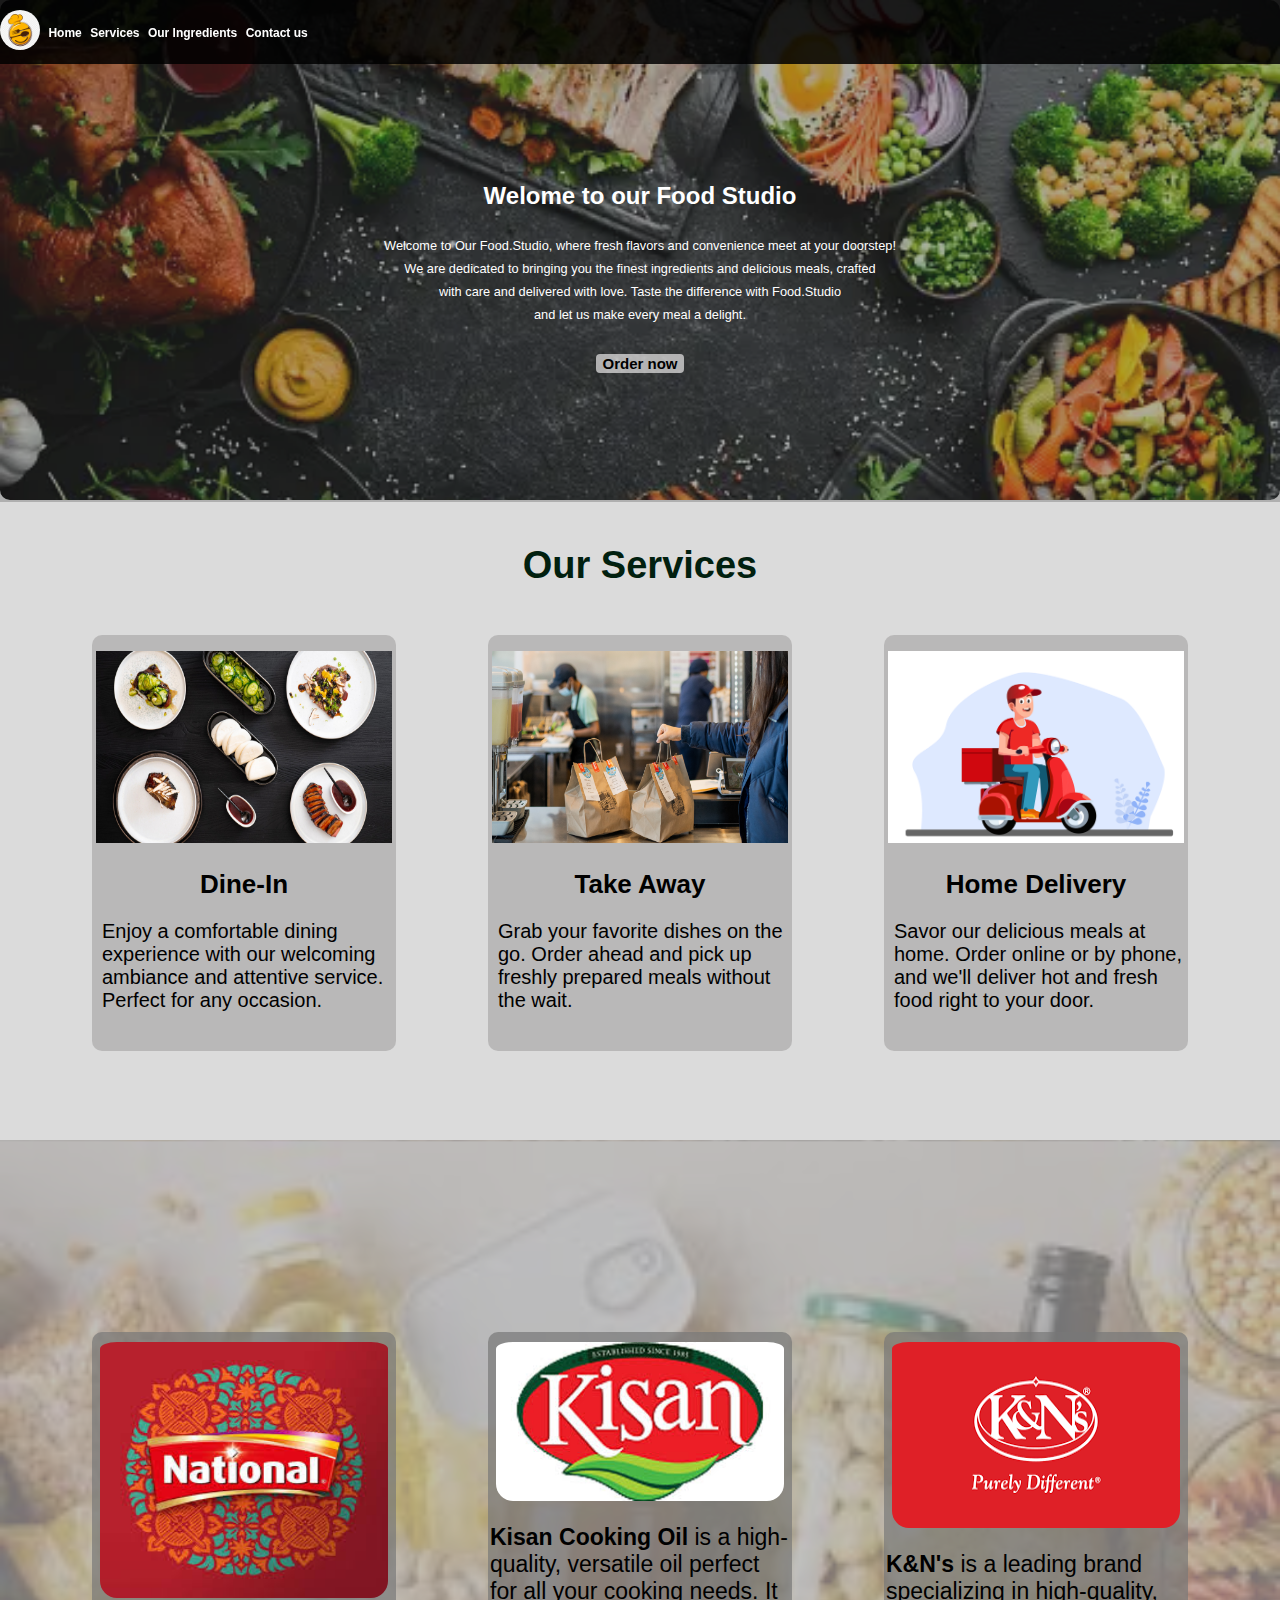
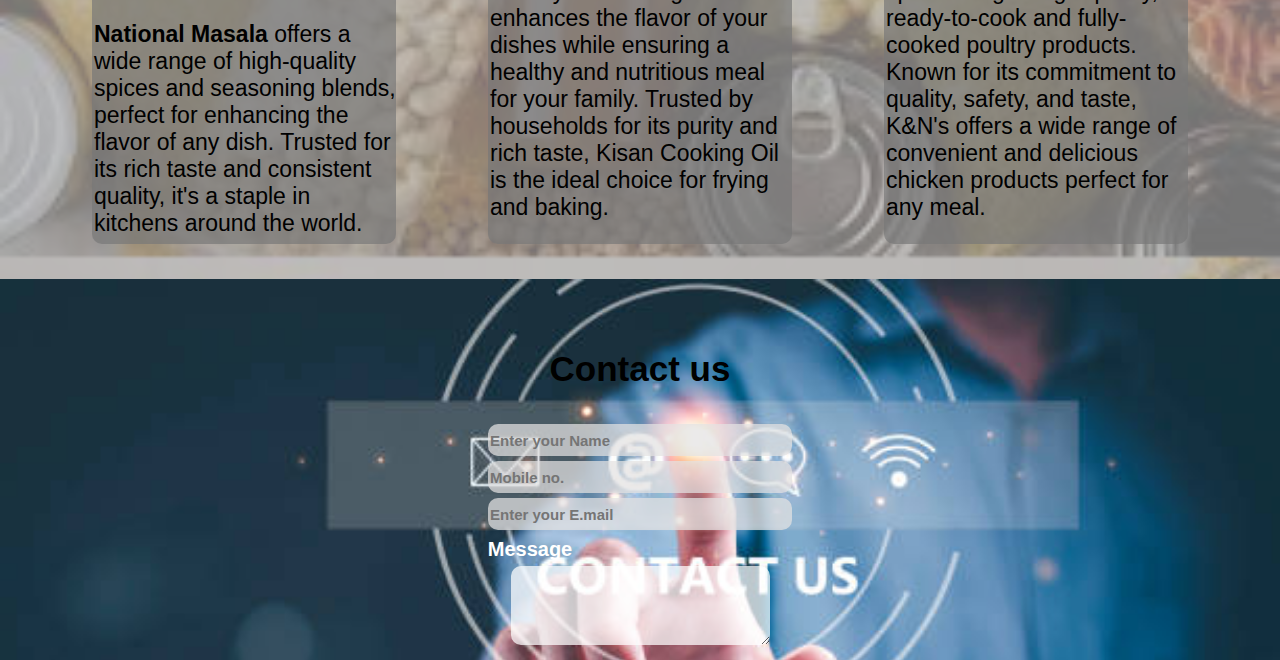
<file: index.html>
<!DOCTYPE html>
<html lang="en">
<head>
    <meta charset="UTF-8">
    <meta name="viewport" content="width=device-width, initial-scale=1.0">
    <title>Food.Studio</title>
    <style>
        body {
            font-family: Arial, Helvetica, sans-serif;
            margin: 0;
            padding: 0;
                   
        }
        .background {
            
            background: url(istockphoto-1972371957-170667a.webp) ;
            background-size: 100%;
            height: 500px;
            border-radius:10px ;            
        }

        .header {
            display: flex;
            height: 4em;
            width: 100%;
            flex-direction: row;
            justify-content: flex-start;
            align-items: center;
            background-color: rgba(0, 0, 0, 0.85);
            position: fixed;
        }
        .logo {
            width: 2.5rem;
            height: 2.5rem;
            margin-left: 0;
            border-radius: 50%;
            cursor: pointer;
        }

        .nav {display: flex;
            padding-left: 0;
            margin-left:0;
            flex-direction: row;
            list-style: none;
            font-weight: 700;
            }
        .head {
            font-size: 0.75em;
            margin-left:0.7em;
            text-decoration: none;
            color: white;
        }
        .head:hover {
            background-color: grey;
            padding: 3px;
            border: none;
            border-radius: 5px;
        }
        #home {
            display: flex;
            flex-direction: column;
            align-items: center;
            justify-content: center;
            color: white;
            height: 29.4em;
            padding-top: 2em;
            background-color: rgba(56, 56, 56, 0.4);
        }
        
        
        .intro {margin: auto;
            margin-top: 8px;
            margin-bottom: 0;
            font-weight: 500;
            font-size: 0.8em;

        }
        .order {
            font-weight: bold;
            font-size: 15px;
            border: none;
            border-radius: 4px;
            cursor: pointer;
            background-color: rgba(228, 226, 226, 0.726);
        }
        .order:hover {
            background-color: rgb(113, 91, 91);
            color: white;
        }
        #services {
            display: flex;
            flex-direction: column;
            height: 1fr;
            padding-bottom:4em ;
            padding-top: 2em;
            background-color: rgba(165, 165, 165, 0.4);
        }
        .h22 {
            margin: auto;
            margin-top: 10px;
            margin-bottom: 10px;
        }
        .h2 {
            margin-left: auto;
            font-size: 38px;
            margin-top: 0;
            margin-bottom: 0;
            padding-bottom: 1em;
            color: rgb(1, 32, 15);
        }
        .services1 {
            display: flex;
            flex-wrap: wrap;
            flex-direction: row;
            justify-content: space-evenly;
        }
        .service {display: flex;
            flex-direction: column;
            width: 19em;
            height: 25em;
            border-radius: 10px;
            margin-bottom: 25px;
            background-color: rgba(134, 133, 133,0.4);
            align-items: center;
            padding-top: 1em;
            cursor: pointer;
        }
        .service-img {
            width: 18.5em;
            height: 12em;
        }
        .service1 {font-size: 26px;
            margin-bottom: 0;
        }
        .detail {
            font-size: 20px;
        margin-left: 10px;
        }
        #product {
            height: 1fr;
            background: url(product.jpeg);
            
            background-size: 100%;
        }
        .ingredients {display: flex;
            flex-direction: row;
            justify-content: space-evenly;
            height: 1fr;
            flex-wrap: wrap;
            padding-top: 12em;
            background-color: rgba(165, 165, 165, 0.7);

        }
        .product1 {
            display: flex;
            flex-direction: column;
            align-items: center;
            width: 19em;
            margin-bottom: 35px;
            height: 32em;
            border-radius: 10px;
            background-color: rgba(120, 120, 120, 0.7);
        }
        .pic4 {
            padding-top: 10px;
            width: 18em;
            height: 16em;
            border-radius: 17px;
        }
        .masala {font-size: 23px;
            margin-left: 2px;
        }
        #contact {
            background: url(istockphoto-1995370992-612x612.jpg);
            background-size: 100%;
            height: 1fr;
        }
        #contacts {
            display: flex;
            flex-direction: column;
            align-items: center;
            height: 1fr;
        }
        .contacts {
            margin-top: 2em;
            font-weight: 800;
            margin-bottom: 1em;
            font-size: 35px;
        }
        input {
            width: 20em;
            height: 2em;
            font-size: 15px;
            border-radius: 10px;
            border: none;
            margin-bottom: 5px;
            color: grey;
            font-weight: bold;
            background-color: rgba(228, 226, 226, 0.726);
        }
        textarea {
            width: 17em;
            height: 5em;
            font-size: 15px;
            border-radius: 10px;
            border: none;
            margin-bottom: 1em;

            color: grey;
            font-weight: bold;
            background-color: rgba(255, 255, 255, 0.726);

        }
        .message {
            color: white;
            margin-left: -220px;
            margin-top: 3px;
            margin-bottom: 5px;
            font-size: 20px;
        }
        @media (min-width:1400px) {
        body {
            font-family: Arial, Helvetica, sans-serif;
            margin: 0;
            padding: 0;
                   
        }
        .background {
            
            background: url(istockphoto-1972371957-170667a.webp) ;
            background-size: 100%;
            height: 51em;
            border-radius:10px ;            
        }

        .header {
            display: flex;
            height:8.5em;
            width: 100%;
            flex-direction: row;
            align-items: center;
            background-color: rgba(0, 0, 0, 0.85);
            position: fixed;
        }
        .logo {
            width: 7em;
            height: 7em;
            margin-left: 4em;
            border-radius: 50%;
            cursor: pointer;
        }

        .nav {display: flex;
            margin-left:0;
            flex-direction: row;
            list-style: none;
            font-size: 30px;
            font-weight: 700;
            }
        .head {
            margin-right: 2em;
            text-decoration: none;
            color: white;
        }
        .head:hover {
            background-color: grey;
            padding: 3px;
            border: none;
            border-radius: 5px;
        }
        #home {
            display: flex;
            flex-direction: column;
            align-items: center;
            justify-content: center;
            color: white;
            height: 49em;
            background-color: rgba(56, 56, 56, 0.4);
        }
        
        .welcome {
            font-size: 55px;
            margin-top: 90px;
        }
        .intro {margin: auto;
            margin-top: 12px;
            margin-bottom: 0;
            font-weight: 500;
            font-size: 39px;

        }
        .order {
            font-weight: bold;
            font-size: 35px;
            border: none;
            border-radius: 4px;
            cursor: pointer;
            background-color: rgba(228, 226, 226, 0.726);
        }
        .order:hover {
            background-color: rgb(113, 91, 91);
            color: white;
        }
        #services {
            display: flex;
            flex-direction: column;
            height:1fr ;
            padding-top: 2em;
            background-color: rgba(165, 165, 165, 0.4);
        }
        .h22 {
            margin: auto;
            margin-top: 10px;
            margin-bottom: 10px;
        }
        .h2 {
            margin-left: auto;
            font-size: 58px;
            margin-top: 0;
            margin-bottom: 0;
            padding-bottom: 1em;
            color: rgb(1, 32, 15);
        }
        .services1 {
            display: flex;
            flex-direction: row;
            justify-content: space-evenly;
        }
        .service {display: flex;
            flex-direction: column;
            width: 22em;
            height: 30em;
            background-color: rgba(134, 133, 133,0.4);
            align-items: center;
            padding-top: 1em;
            cursor: pointer;
        }
        .service-img {
            width: 21em;
            height: 14em;
        }
        .service1 {
            font-size: 30px;
            margin-bottom: 0;
        }
        .detail {
            font-size: 26px;
        margin-left: 10px;
        }
        #product {
            height: 1fr;
            background: url(product.jpeg);
            background-size: 100%;
        }
        .ingredients {display: flex;
            flex-direction: row;
            justify-content: space-evenly;
            height: 1fr;
            padding-top: 10em;
            background-color: rgba(165, 165, 165, 0.7);

        }
        .product1 {
            display: flex;
            flex-direction: column;
            align-items: center;
            width: 24em;
            height: 39em;
            border-radius: 10px;
            background-color: rgba(120, 120, 120, 0.5);
        }
        .pic4 {
            padding-top: 10px;
            width: 23em;
            height: 17em;
            border-radius: 17px;
        }
        .masala {
            font-size: 26px;
            margin-left: 2px;
        }
        #contact {
            background: url(istockphoto-1995370992-612x612.jpg);
            background-size: 100%;
            height: 1fr;
        }
        #contacts {
            display: flex;
            flex-direction: column;
            align-items: center;
            height: 1fr;
        }
        .contacts {
            margin-top: 1em;
            font-weight: 800;
            margin-bottom: 1em;
            font-size: 55px;
        }
        input {
            width: 35em;
            height: 4em;
            font-size: 25px;
            border-radius: 10px;
            border: none;
            margin-bottom: 5px;
            color: grey;
            font-weight: bold;
            background-color: rgba(228, 226, 226, 0.726);
        }
        textarea {
            width: 13em;
            height: 5em;
            font-size: 25px;
            border-radius: 10px;
            border: none;

            margin-bottom: 3em;

            color: grey;
            font-weight: bold;
            background-color: rgba(255, 255, 255, 0.726);

        }
        .message {
            margin-left: -160px;
            margin-top: 3px;
            margin-bottom: 5px;
            font-size: 40px;
        }
       
       }
  
    </style>
</head>
<body><div class="body">
    
    <div class="background">
        
        <div class="header">
            <div ><img class="logo"src="download.png" ></div>
            <ul class="nav">
                <li> <a class="head" href="#home">Home</a></li>
                <li ><a class="head" href="#services">Services</a></li>
                <li ><a class="head" href="#product">Our Ingredients</a></li>
                <li ><a class="head" href="#contact">Contact us</a></li>
            </ul>
        </div>
        <section id="home">
            <h2 class="welcome">Welome to our Food Studio</h2>
            <p class="intro">Welcome to Our Food.Studio, where fresh flavors and convenience meet at your doorstep! </p>
            <p class="intro">We are dedicated to bringing you the finest ingredients and delicious meals, crafted</p>
            <p class="intro"> with care and delivered with love. Taste the difference with Food.Studio
            <p class="intro"> and let us make every meal a delight.</p>
            </p>
            <button class="order">Order now</button>
        </section>
        <section id="services">
            <div class="h22">
                
            <h2 class="h2">Our Services</h2>
            </div>
            <div class="services1">
            <div class="service">
                <img class="service-img" src="service1.jpg" >
                <h3 class="service1">Dine-In </h3>
                <p class="detail">Enjoy a comfortable dining experience with our welcoming ambiance and attentive service. Perfect for any occasion.</p>
            </div>
            <div class="service">
                <img class="service-img" src="service2.webp" >
                <h3 class="service1">Take Away</h3>
                <p class="detail">Grab your favorite dishes on the go. Order ahead and pick up freshly prepared meals without the wait.</p>
            </div>
            <div class="service">
                <img class="service-img" src="service3.webp" >
                <h3 class="service1">Home Delivery </h3>
                <p class="detail">Savor our delicious meals at home. Order online or by phone, and we'll deliver hot and fresh food right to your door.</p>
            </div>
        </div>
        </section>
        <section id="product">
            <div class="ingredients">
               <div class="product1">
                <img class="pic4" src="product1.jpeg">
                <p class="masala"> <strong>National Masala</strong> offers a wide range of high-quality spices and seasoning blends, perfect for enhancing the flavor of any dish. Trusted for its rich taste and consistent quality, it's a staple in kitchens around the world.</p>
               </div>
               <div class="product1">
                <img class="pic4" src="product 3.jpeg">
                <p class="masala"> <strong>Kisan Cooking Oil</strong> is a high-quality, versatile oil perfect for all your cooking needs. It enhances the flavor of your dishes while ensuring a healthy and nutritious meal for your family. Trusted by households for its purity and rich taste, Kisan Cooking Oil is the ideal choice for frying and baking. </p>
               </div>
               <div class="product1">
                <img class="pic4" src="product 4.jpeg">
                <p class="masala"> <strong>K&N's</strong> is a leading brand specializing in high-quality, ready-to-cook and fully-cooked poultry products. Known for its commitment to quality, safety, and taste, K&N's offers a wide range of convenient and delicious chicken products perfect for any meal.</p>
               </div>
            </div>
        </section>
        <section id="contact">
            <div id="contacts">
                  <h2 class="contacts">Contact us </h2>
            <input type="text" placeholder="Enter your Name">
            <input type="number" placeholder="Mobile no.">
            <input type="email" placeholder="Enter your E.mail">
            <h2 class="message">Message</h2>  
            <textarea name="" id=""></textarea>
        </div>
          
        </section>    
    </div>
</div>

   
</body>
</html>
</file>
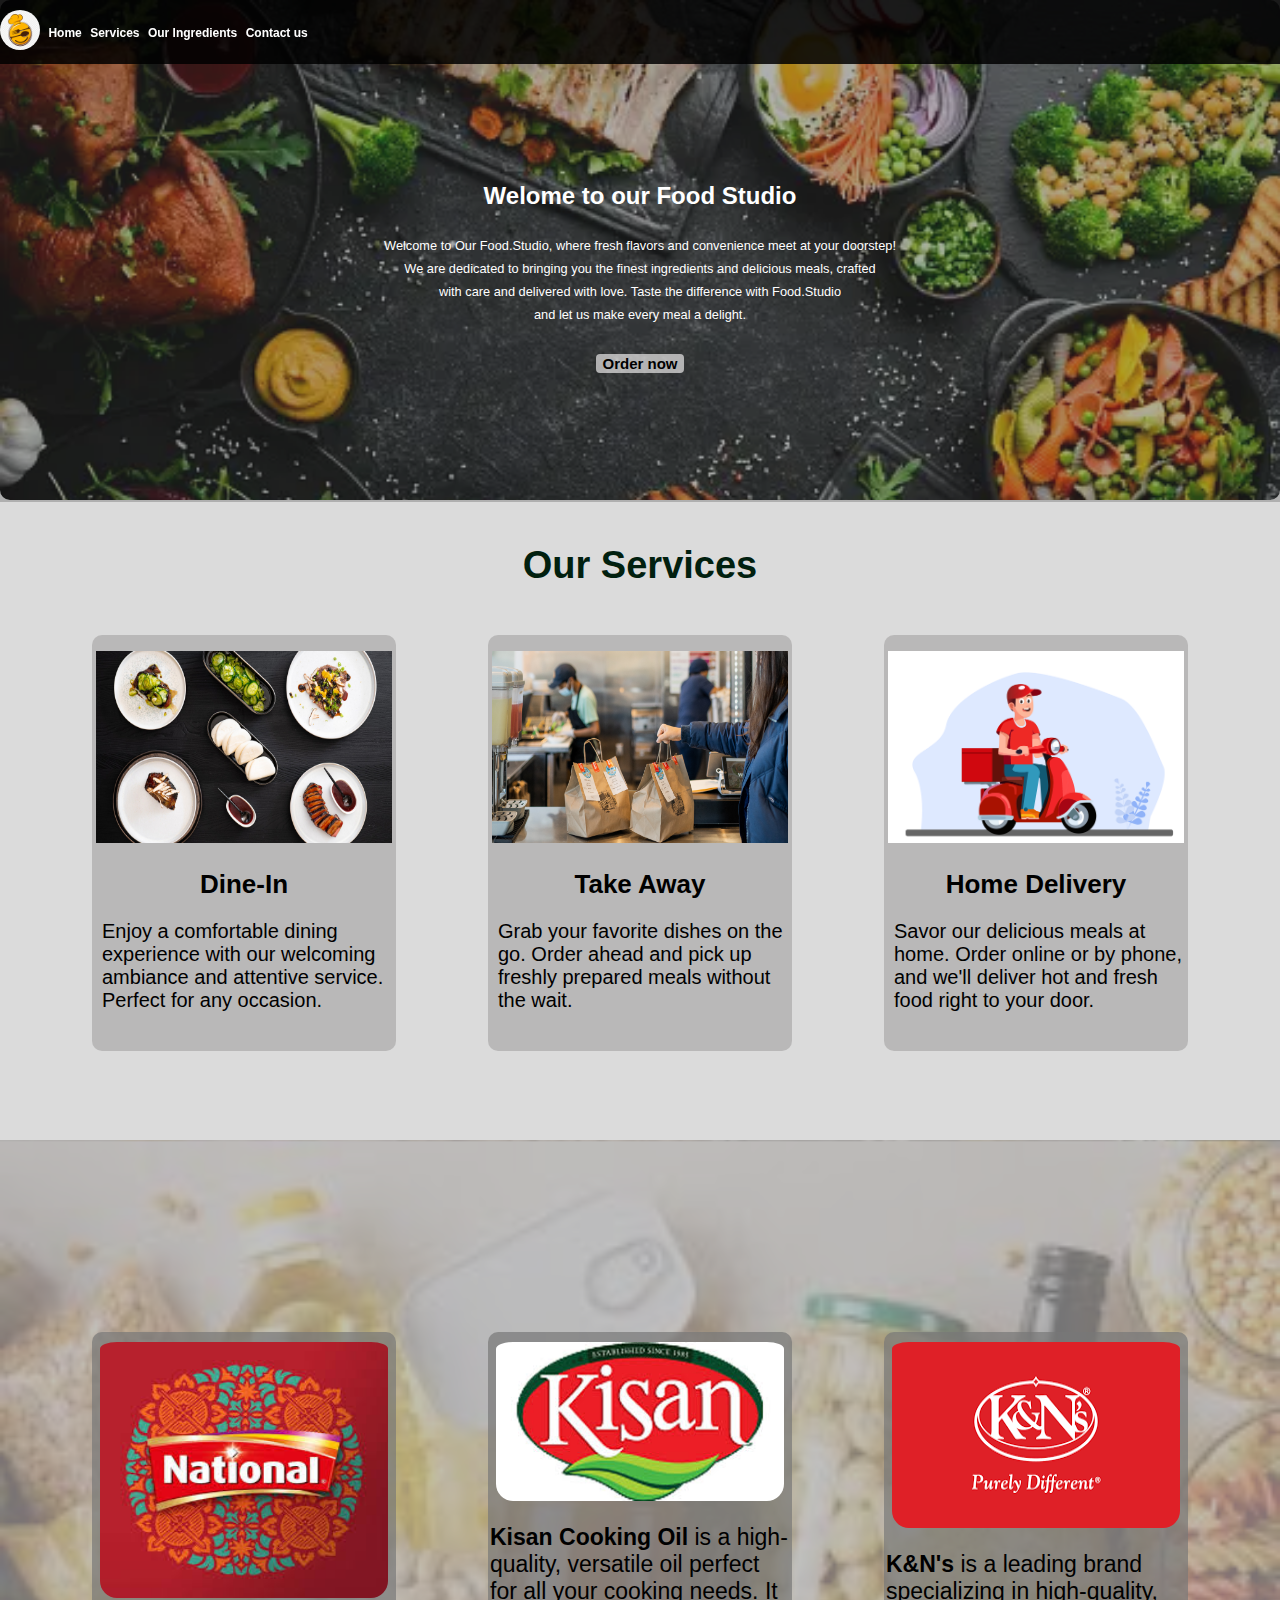
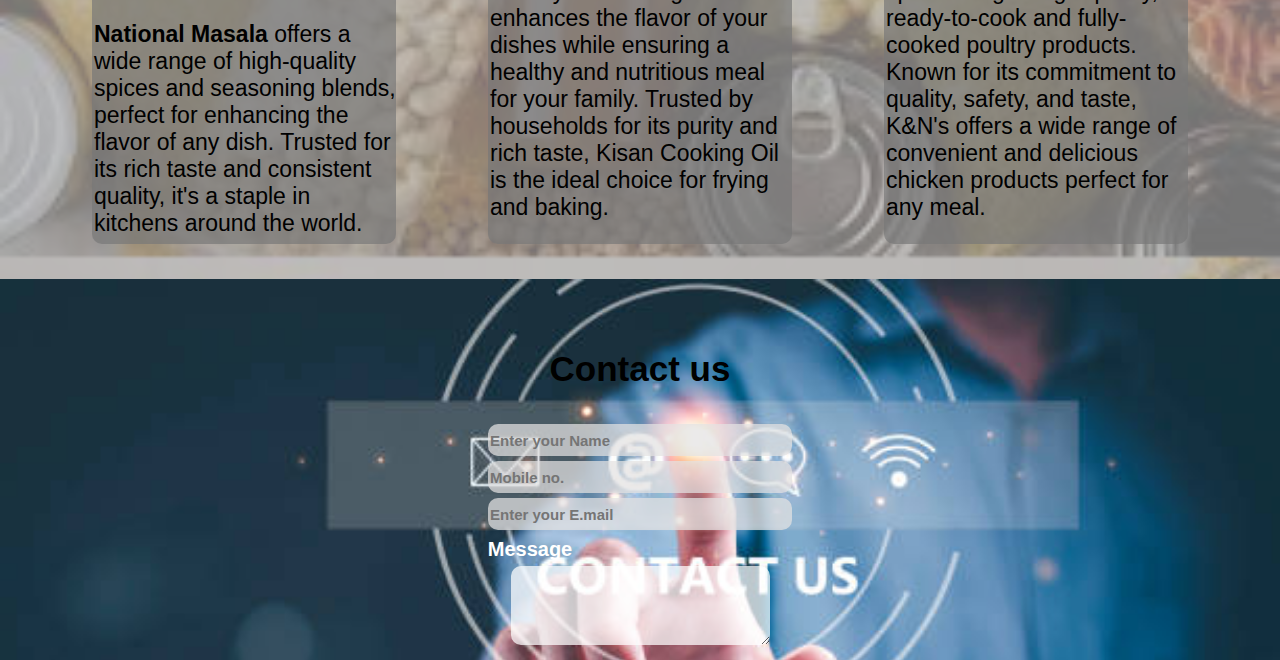
<file: food-website.html>
<!DOCTYPE html>
<html lang="en">
<head>
    <meta charset="UTF-8">
    <meta name="viewport" content="width=device-width, initial-scale=1.0">
    <title>Food.Studio</title>
    <style>
        body {
            font-family: Arial, Helvetica, sans-serif;
            margin: 0;
            padding: 0;
                   
        }
        .background {
            
            background: url(istockphoto-1972371957-170667a.webp) ;
            background-size: 100%;
            height: 500px;
            border-radius:10px ;            
        }

        .header {
            display: flex;
            height: 4em;
            width: 100%;
            flex-direction: row;
            justify-content: flex-start;
            align-items: center;
            background-color: rgba(0, 0, 0, 0.85);
            position: fixed;
        }
        .logo {
            width: 2.5rem;
            height: 2.5rem;
            margin-left: 0;
            border-radius: 50%;
            cursor: pointer;
        }

        .nav {display: flex;
            padding-left: 0;
            margin-left:0;
            flex-direction: row;
            list-style: none;
            font-weight: 700;
            }
        .head {
            font-size: 0.75em;
            margin-left:0.7em;
            text-decoration: none;
            color: white;
        }
        .head:hover {
            background-color: grey;
            padding: 3px;
            border: none;
            border-radius: 5px;
        }
        #home {
            display: flex;
            flex-direction: column;
            align-items: center;
            justify-content: center;
            color: white;
            height: 29.4em;
            padding-top: 2em;
            background-color: rgba(56, 56, 56, 0.4);
        }
        
        
        .intro {margin: auto;
            margin-top: 8px;
            margin-bottom: 0;
            font-weight: 500;
            font-size: 0.8em;

        }
        .order {
            font-weight: bold;
            font-size: 15px;
            border: none;
            border-radius: 4px;
            cursor: pointer;
            background-color: rgba(228, 226, 226, 0.726);
        }
        .order:hover {
            background-color: rgb(113, 91, 91);
            color: white;
        }
        #services {
            display: flex;
            flex-direction: column;
            height: 1fr;
            padding-bottom:4em ;
            padding-top: 2em;
            background-color: rgba(165, 165, 165, 0.4);
        }
        .h22 {
            margin: auto;
            margin-top: 10px;
            margin-bottom: 10px;
        }
        .h2 {
            margin-left: auto;
            font-size: 38px;
            margin-top: 0;
            margin-bottom: 0;
            padding-bottom: 1em;
            color: rgb(1, 32, 15);
        }
        .services1 {
            display: flex;
            flex-wrap: wrap;
            flex-direction: row;
            justify-content: space-evenly;
        }
        .service {display: flex;
            flex-direction: column;
            width: 19em;
            height: 25em;
            border-radius: 10px;
            margin-bottom: 25px;
            background-color: rgba(134, 133, 133,0.4);
            align-items: center;
            padding-top: 1em;
            cursor: pointer;
        }
        .service-img {
            width: 18.5em;
            height: 12em;
        }
        .service1 {font-size: 26px;
            margin-bottom: 0;
        }
        .detail {
            font-size: 20px;
        margin-left: 10px;
        }
        #product {
            height: 1fr;
            background: url(product.jpeg);
            
            background-size: 100%;
        }
        .ingredients {display: flex;
            flex-direction: row;
            justify-content: space-evenly;
            height: 1fr;
            flex-wrap: wrap;
            padding-top: 12em;
            background-color: rgba(165, 165, 165, 0.7);

        }
        .product1 {
            display: flex;
            flex-direction: column;
            align-items: center;
            width: 19em;
            margin-bottom: 35px;
            height: 32em;
            border-radius: 10px;
            background-color: rgba(120, 120, 120, 0.7);
        }
        .pic4 {
            padding-top: 10px;
            width: 18em;
            height: 16em;
            border-radius: 17px;
        }
        .masala {font-size: 23px;
            margin-left: 2px;
        }
        #contact {
            background: url(istockphoto-1995370992-612x612.jpg);
            background-size: 100%;
            height: 1fr;
        }
        #contacts {
            display: flex;
            flex-direction: column;
            align-items: center;
            height: 1fr;
        }
        .contacts {
            margin-top: 2em;
            font-weight: 800;
            margin-bottom: 1em;
            font-size: 35px;
        }
        input {
            width: 20em;
            height: 2em;
            font-size: 15px;
            border-radius: 10px;
            border: none;
            margin-bottom: 5px;
            color: grey;
            font-weight: bold;
            background-color: rgba(228, 226, 226, 0.726);
        }
        textarea {
            width: 17em;
            height: 5em;
            font-size: 15px;
            border-radius: 10px;
            border: none;
            margin-bottom: 1em;

            color: grey;
            font-weight: bold;
            background-color: rgba(255, 255, 255, 0.726);

        }
        .message {
            color: white;
            margin-left: -220px;
            margin-top: 3px;
            margin-bottom: 5px;
            font-size: 20px;
        }
        @media (min-width:1400px) {
        body {
            font-family: Arial, Helvetica, sans-serif;
            margin: 0;
            padding: 0;
                   
        }
        .background {
            
            background: url(istockphoto-1972371957-170667a.webp) ;
            background-size: 100%;
            height: 51em;
            border-radius:10px ;            
        }

        .header {
            display: flex;
            height:8.5em;
            width: 100%;
            flex-direction: row;
            align-items: center;
            background-color: rgba(0, 0, 0, 0.85);
            position: fixed;
        }
        .logo {
            width: 7em;
            height: 7em;
            margin-left: 4em;
            border-radius: 50%;
            cursor: pointer;
        }

        .nav {display: flex;
            margin-left:0;
            flex-direction: row;
            list-style: none;
            font-size: 30px;
            font-weight: 700;
            }
        .head {
            margin-right: 2em;
            text-decoration: none;
            color: white;
        }
        .head:hover {
            background-color: grey;
            padding: 3px;
            border: none;
            border-radius: 5px;
        }
        #home {
            display: flex;
            flex-direction: column;
            align-items: center;
            justify-content: center;
            color: white;
            height: 49em;
            background-color: rgba(56, 56, 56, 0.4);
        }
        
        .welcome {
            font-size: 55px;
            margin-top: 90px;
        }
        .intro {margin: auto;
            margin-top: 12px;
            margin-bottom: 0;
            font-weight: 500;
            font-size: 39px;

        }
        .order {
            font-weight: bold;
            font-size: 35px;
            border: none;
            border-radius: 4px;
            cursor: pointer;
            background-color: rgba(228, 226, 226, 0.726);
        }
        .order:hover {
            background-color: rgb(113, 91, 91);
            color: white;
        }
        #services {
            display: flex;
            flex-direction: column;
            height:1fr ;
            padding-top: 2em;
            background-color: rgba(165, 165, 165, 0.4);
        }
        .h22 {
            margin: auto;
            margin-top: 10px;
            margin-bottom: 10px;
        }
        .h2 {
            margin-left: auto;
            font-size: 58px;
            margin-top: 0;
            margin-bottom: 0;
            padding-bottom: 1em;
            color: rgb(1, 32, 15);
        }
        .services1 {
            display: flex;
            flex-direction: row;
            justify-content: space-evenly;
        }
        .service {display: flex;
            flex-direction: column;
            width: 22em;
            height: 30em;
            background-color: rgba(134, 133, 133,0.4);
            align-items: center;
            padding-top: 1em;
            cursor: pointer;
        }
        .service-img {
            width: 21em;
            height: 14em;
        }
        .service1 {
            font-size: 30px;
            margin-bottom: 0;
        }
        .detail {
            font-size: 26px;
        margin-left: 10px;
        }
        #product {
            height: 1fr;
            background: url(product.jpeg);
            background-size: 100%;
        }
        .ingredients {display: flex;
            flex-direction: row;
            justify-content: space-evenly;
            height: 1fr;
            padding-top: 10em;
            background-color: rgba(165, 165, 165, 0.7);

        }
        .product1 {
            display: flex;
            flex-direction: column;
            align-items: center;
            width: 24em;
            height: 39em;
            border-radius: 10px;
            background-color: rgba(120, 120, 120, 0.5);
        }
        .pic4 {
            padding-top: 10px;
            width: 23em;
            height: 17em;
            border-radius: 17px;
        }
        .masala {
            font-size: 26px;
            margin-left: 2px;
        }
        #contact {
            background: url(istockphoto-1995370992-612x612.jpg);
            background-size: 100%;
            height: 1fr;
        }
        #contacts {
            display: flex;
            flex-direction: column;
            align-items: center;
            height: 1fr;
        }
        .contacts {
            margin-top: 1em;
            font-weight: 800;
            margin-bottom: 1em;
            font-size: 55px;
        }
        input {
            width: 35em;
            height: 4em;
            font-size: 25px;
            border-radius: 10px;
            border: none;
            margin-bottom: 5px;
            color: grey;
            font-weight: bold;
            background-color: rgba(228, 226, 226, 0.726);
        }
        textarea {
            width: 13em;
            height: 5em;
            font-size: 25px;
            border-radius: 10px;
            border: none;

            margin-bottom: 3em;

            color: grey;
            font-weight: bold;
            background-color: rgba(255, 255, 255, 0.726);

        }
        .message {
            margin-left: -160px;
            margin-top: 3px;
            margin-bottom: 5px;
            font-size: 40px;
        }
       
       }
  
    </style>
</head>
<body><div class="body">
    
    <div class="background">
        
        <div class="header">
            <div ><img class="logo"src="download.png" ></div>
            <ul class="nav">
                <li> <a class="head" href="#home">Home</a></li>
                <li ><a class="head" href="#services">Services</a></li>
                <li ><a class="head" href="#product">Our Ingredients</a></li>
                <li ><a class="head" href="#contact">Contact us</a></li>
            </ul>
        </div>
        <section id="home">
            <h2 class="welcome">Welome to our Food Studio</h2>
            <p class="intro">Welcome to Our Food.Studio, where fresh flavors and convenience meet at your doorstep! </p>
            <p class="intro">We are dedicated to bringing you the finest ingredients and delicious meals, crafted</p>
            <p class="intro"> with care and delivered with love. Taste the difference with Food.Studio
            <p class="intro"> and let us make every meal a delight.</p>
            </p>
            <button class="order">Order now</button>
        </section>
        <section id="services">
            <div class="h22">
                
            <h2 class="h2">Our Services</h2>
            </div>
            <div class="services1">
            <div class="service">
                <img class="service-img" src="service1.jpg" >
                <h3 class="service1">Dine-In </h3>
                <p class="detail">Enjoy a comfortable dining experience with our welcoming ambiance and attentive service. Perfect for any occasion.</p>
            </div>
            <div class="service">
                <img class="service-img" src="service2.webp" >
                <h3 class="service1">Take Away</h3>
                <p class="detail">Grab your favorite dishes on the go. Order ahead and pick up freshly prepared meals without the wait.</p>
            </div>
            <div class="service">
                <img class="service-img" src="service3.webp" >
                <h3 class="service1">Home Delivery </h3>
                <p class="detail">Savor our delicious meals at home. Order online or by phone, and we'll deliver hot and fresh food right to your door.</p>
            </div>
        </div>
        </section>
        <section id="product">
            <div class="ingredients">
               <div class="product1">
                <img class="pic4" src="product1.jpeg">
                <p class="masala"> <strong>National Masala</strong> offers a wide range of high-quality spices and seasoning blends, perfect for enhancing the flavor of any dish. Trusted for its rich taste and consistent quality, it's a staple in kitchens around the world.</p>
               </div>
               <div class="product1">
                <img class="pic4" src="product 3.jpeg">
                <p class="masala"> <strong>Kisan Cooking Oil</strong> is a high-quality, versatile oil perfect for all your cooking needs. It enhances the flavor of your dishes while ensuring a healthy and nutritious meal for your family. Trusted by households for its purity and rich taste, Kisan Cooking Oil is the ideal choice for frying and baking. </p>
               </div>
               <div class="product1">
                <img class="pic4" src="product 4.jpeg">
                <p class="masala"> <strong>K&N's</strong> is a leading brand specializing in high-quality, ready-to-cook and fully-cooked poultry products. Known for its commitment to quality, safety, and taste, K&N's offers a wide range of convenient and delicious chicken products perfect for any meal.</p>
               </div>
            </div>
        </section>
        <section id="contact">
            <div id="contacts">
                  <h2 class="contacts">Contact us </h2>
            <input type="text" placeholder="Enter your Name">
            <input type="number" placeholder="Mobile no.">
            <input type="email" placeholder="Enter your E.mail">
            <h2 class="message">Message</h2>  
            <textarea name="" id=""></textarea>
        </div>
          
        </section>    
    </div>
</div>

   
</body>
</html>
</file>
